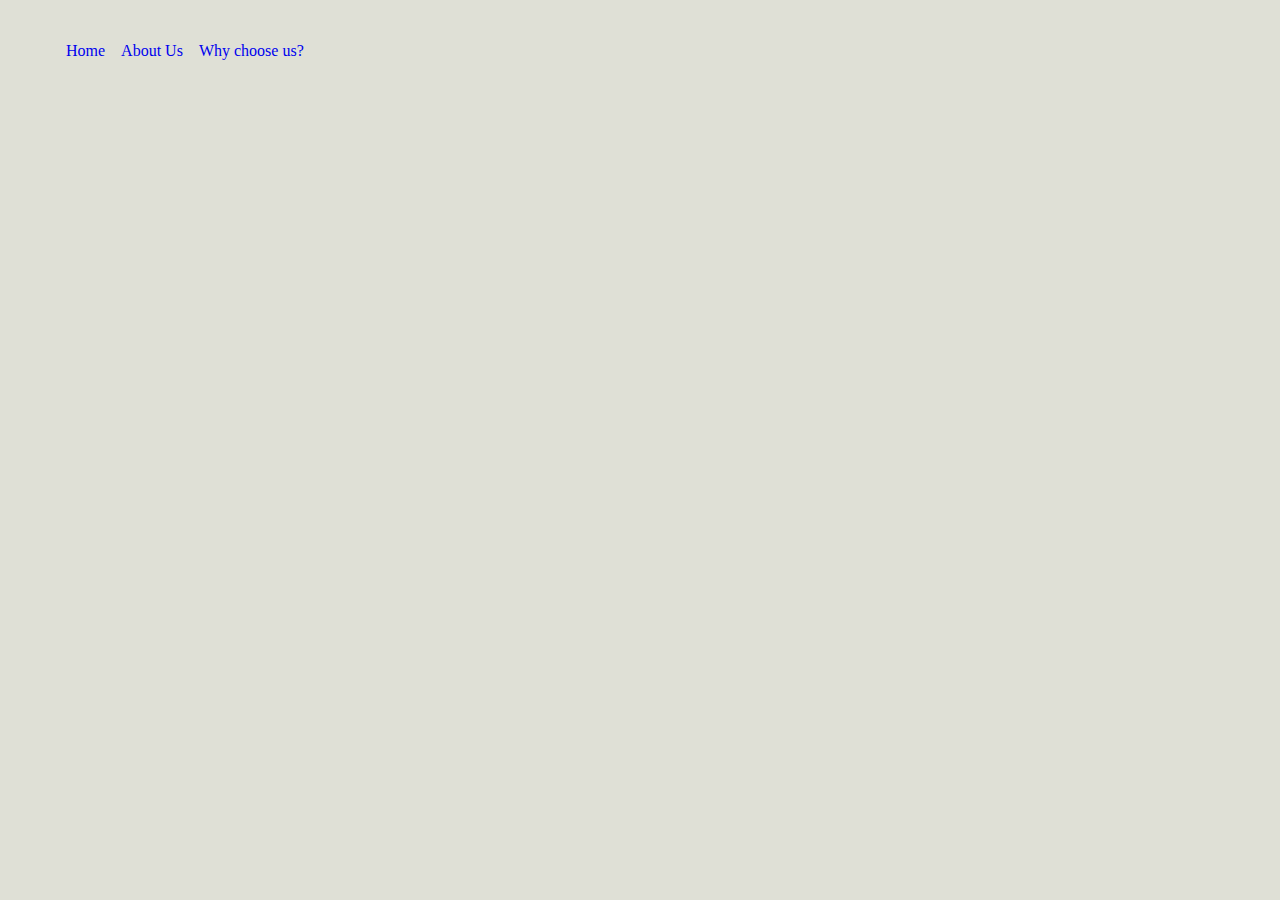
<file: index.html>
<!DOCTYPE html>
<html lang="en">
<head>
    <meta charset="UTF-8">
    <meta name="viewport" content="width=device-width, initial-scale=1.0">
    <title>Printing</title>
    <link rel="stylesheet" href="app.css">
</head>
<body>
    <div class="navhead">
        <div class="box1"><ul>
            <li class="link"> <a href="#"> Home</a></li>
            <li class="link"><a href="AboutUs.html"> About Us</a></li>
            <li class="link"><a href="WhyChooseUs.html"> Why choose us?</a></li>
        </ul></div>
    </div>

    
</body>
</html>
</file>
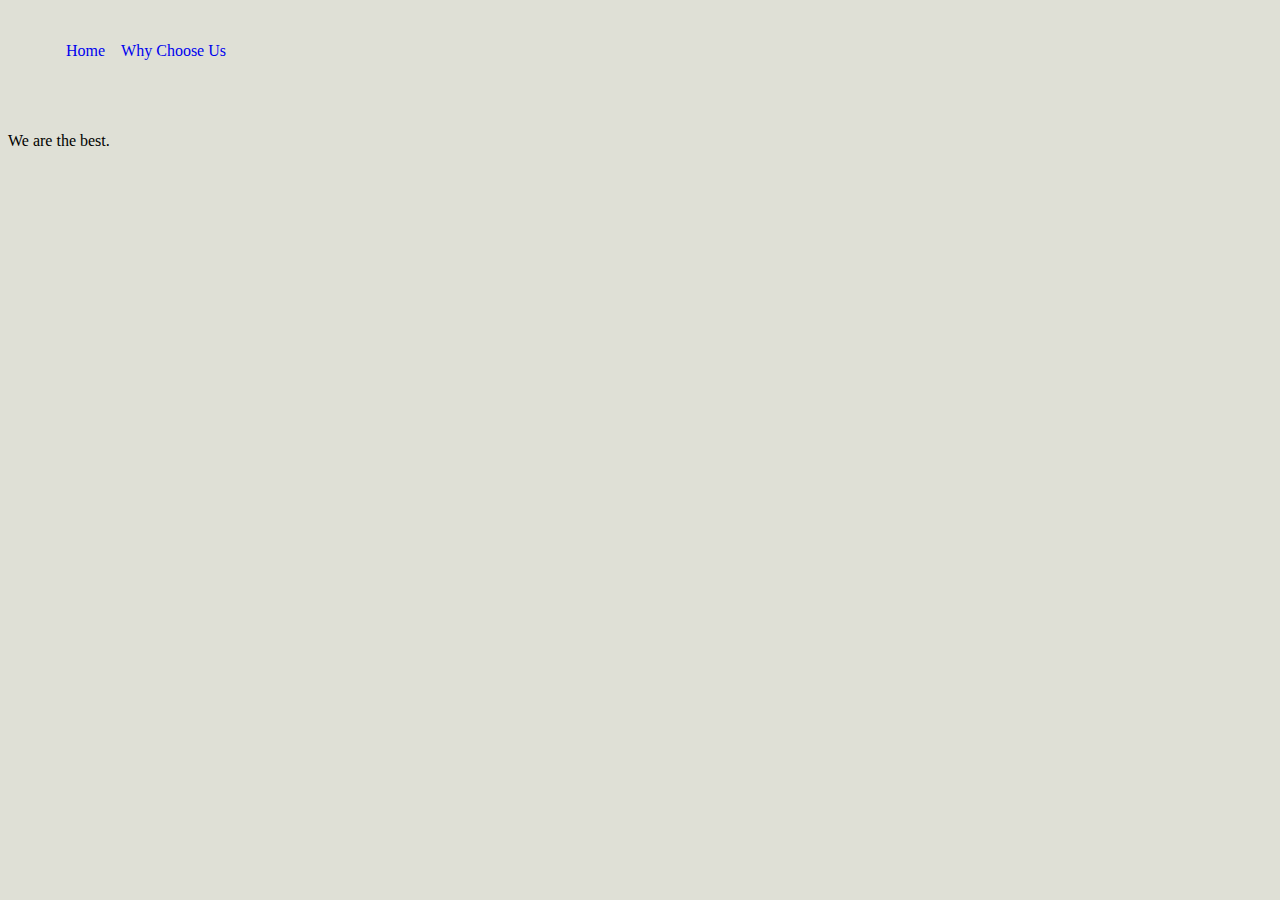
<file: AboutUs.html>
<!DOCTYPE html>
<html lang="en">
<head>
    <meta charset="UTF-8">
    <meta name="viewport" content="width=device-width, initial-scale=1.0">
    <title>About Us</title>
        <link rel="stylesheet" href="app.css">
</head>
<body>
    <div class="navhead">
        <div class="box1"><ul>
    <li class="link"><a href="index.html"> Home</a></li>
    <li class="link"><a href="WhyChooseUs.html"> Why Choose Us</a></li>
        </ul>
        </div>
</div>
    We are the best.
</body>
</html>
</file>
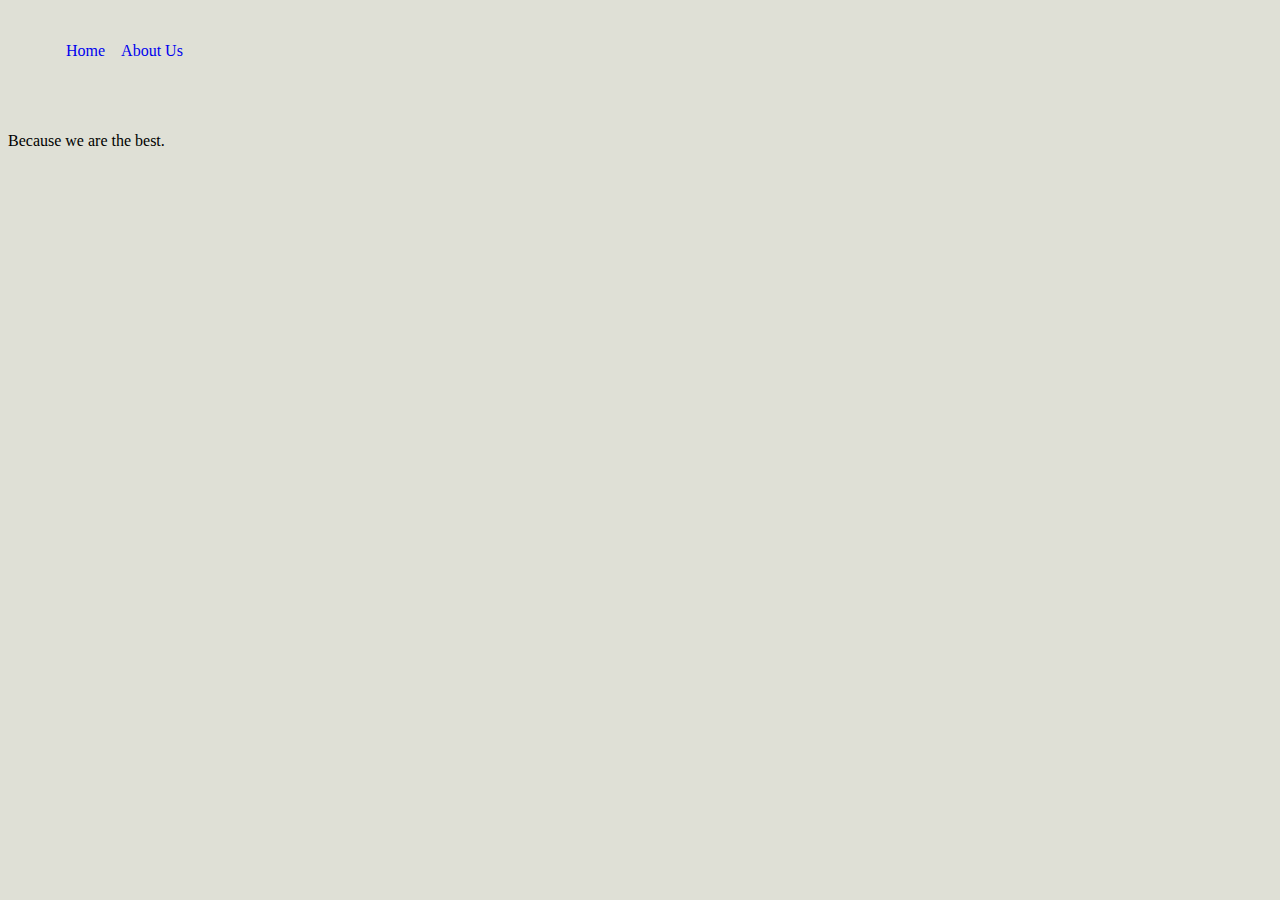
<file: WhyChooseUs.html>
<!DOCTYPE html>
<html lang="en">
<head>
    <meta charset="UTF-8">
    <meta name="viewport" content="width=device-width, initial-scale=1.0">
    <title>Why Choose us</title>
        <link rel="stylesheet" href="app.css">

</head>
<body>
    <div class="navhead">
        <div class="box1"><ul>
    <li class="link"><a href="index.html"> Home</a></li>
    <li class="link"><a href="AboutUs.html"> About Us</a></li>
        </ul>
        </div>
    </div>
    Because we are the best.
</body>
</html>
</file>
<file: app.css>
body{
    background-color: rgb(223, 224, 214);
}

.navhead{
    display:block;
}

.box1{
    
    display:inline-block;
    padding : 2px;
    margin: 10px;
    height: 100px;
    width: 50%;
}

.link {
    margin:5px;
    padding:1px;
    display: inline-block;
    text-decoration:none;
}

.link a {
    text-decoration: none;
}
.link a:hover{
    background-color: blanchedalmond;
}
</file>
